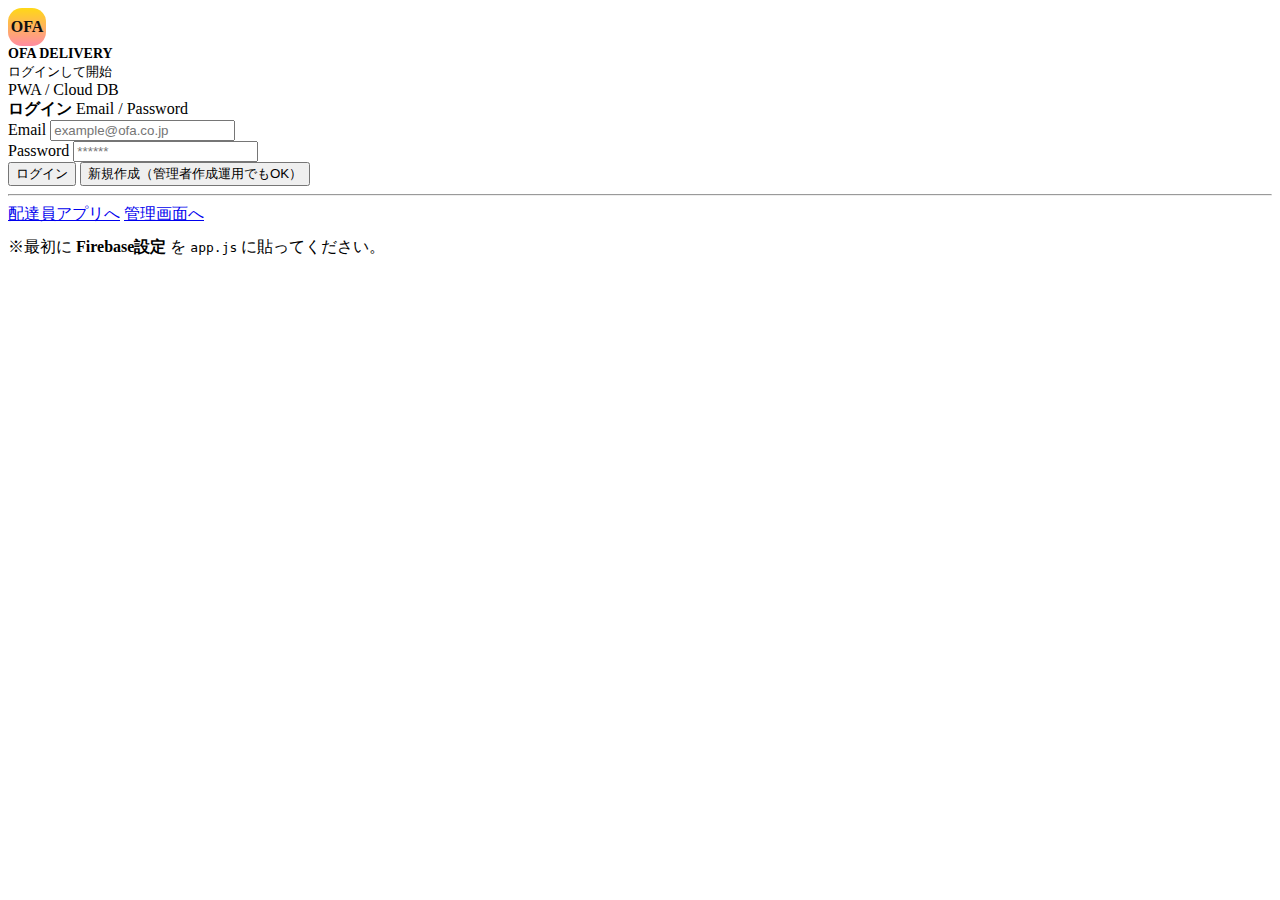
<file: index.html>
<!DOCTYPE html>
<html lang="ja">
<head>
  <meta charset="UTF-8" />
  <meta name="viewport" content="width=device-width,initial-scale=1" />
  <title>OFA Delivery</title>
  <link rel="stylesheet" href="styles.css" />
</head>
<body>

<div class="container">

  <!-- ===== TOP BAR ===== -->
  <div class="topbar">
    <div class="brand">
      <div style="
        width:38px;height:38px;border-radius:14px;
        background:linear-gradient(180deg,rgba(255,214,10,.95),rgba(255,45,85,.55));
        display:grid;place-items:center;font-weight:900;color:#111;
      ">OFA</div>
      <div>
        <div style="font-size:14px;font-weight:900;">OFA DELIVERY</div>
        <small>ログインして開始</small>
      </div>
    </div>
    <span class="badge">PWA / Cloud DB</span>
  </div>

  <!-- ===== LOGIN CARD ===== -->
  <div class="card">
    <div class="cardTitle">
      <strong>ログイン</strong>
      <span class="badge">Email / Password</span>
    </div>

    <div class="twoCol">
      <div class="field">
        <label>Email</label>
        <input id="email" type="email" placeholder="example@ofa.co.jp" />
      </div>
      <div class="field">
        <label>Password</label>
        <input id="pass" type="password" placeholder="******" />
      </div>
    </div>

    <div class="btnRow">
      <button class="btn primary" id="btnLogin">ログイン</button>
      <button class="btn yellow" id="btnSignup">新規作成（管理者作成運用でもOK）</button>
    </div>

    <hr class="sep" />

    <div class="btnRow">
      <a class="btn green" href="driver.html">配達員アプリへ</a>
      <a class="btn danger" href="admin.html">管理画面へ</a>
    </div>

    <p class="note" style="margin-top:12px;">
      ※最初に <b>Firebase設定</b> を <code>app.js</code> に貼ってください。
    </p>
  </div>

</div>

<!-- ===== App Logic (A案 app.js を import して使う) ===== -->
<script type="module">
  import { authLogin, authSignup } from "./app.js";
  const $ = (id) => document.getElementById(id);

  $("btnLogin").onclick = async () => {
    try {
      await authLogin($("email").value.trim(), $("pass").value);
      alert("ログインOK");
      // 例：ログイン後に自動遷移したいなら👇
      // location.href = "driver.html";
    } catch (e) {
      alert(e?.message ?? String(e));
    }
  };

  $("btnSignup").onclick = async () => {
    try {
      await authSignup($("email").value.trim(), $("pass").value);
      alert("作成OK（ログイン済）");
    } catch (e) {
      alert(e?.message ?? String(e));
    }
  };
</script>

</body>
</html>
</file>
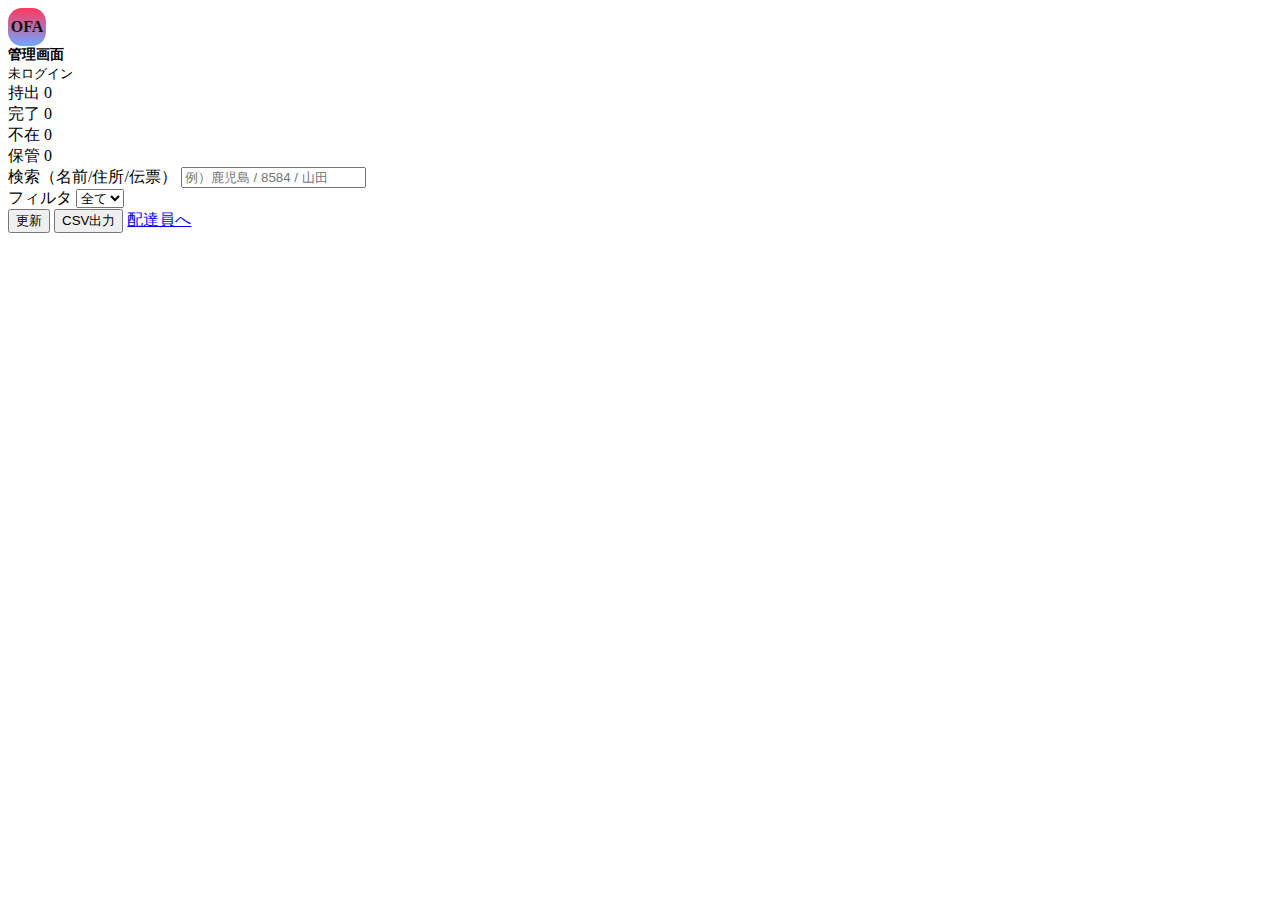
<file: admin.html>
<!DOCTYPE html>
<html lang="ja">
<head>
<meta charset="UTF-8" />
<meta name="viewport" content="width=device-width,initial-scale=1" />
<title>OFA 管理</title>
<link rel="stylesheet" href="styles.css" />
</head>
<body>
<div class="container">

  <div class="topbar">
    <div class="brand">
      <div style="width:38px;height:38px;border-radius:14px;background:linear-gradient(180deg,rgba(255,45,85,.95),rgba(31,122,255,.65));display:grid;place-items:center;font-weight:900;color:#111;">OFA</div>
      <div>
        <div style="font-size:14px;font-weight:900;">管理画面</div>
        <small id="adminWho">未ログイン</small>
      </div>
    </div>
    <div class="kpis">
      <div class="kpi"><span class="dot yellow"></span>持出 <span id="a_out">0</span></div>
      <div class="kpi"><span class="dot green"></span>完了 <span id="a_done">0</span></div>
      <div class="kpi"><span class="dot red"></span>不在 <span id="a_abs">0</span></div>
      <div class="kpi"><span class="dot blue"></span>保管 <span id="a_hold">0</span></div>
    </div>
  </div>

  <div class="card">
    <div class="twoCol">
      <div class="field">
        <label>検索（名前/住所/伝票）</label>
        <input id="aq" placeholder="例）鹿児島 / 8584 / 山田" />
      </div>
      <div class="field">
        <label>フィルタ</label>
        <select id="af">
          <option value="all">全て</option>
          <option value="OUT">持出</option>
          <option value="DONE">完了</option>
          <option value="ABSENT">不在</option>
          <option value="HOLD">保管</option>
          <option value="RETURN">返却</option>
          <option value="HANDOVER">引継</option>
        </select>
      </div>
    </div>

    <div class="btnRow">
      <button class="btn" id="aRefresh">更新</button>
      <button class="btn yellow" id="aCSV">CSV出力</button>
      <a class="btn primary" href="driver.html">配達員へ</a>
    </div>
  </div>

  <div class="card">
    <div class="list" id="alist"></div>
  </div>

</div>

<script type="module" src="app.js"></script>
<script type="module">
  import { initAdminPage } from './app.js';
  initAdminPage();
</script>
</body>
</html>
</file>
<file: styles.css>

</file>
